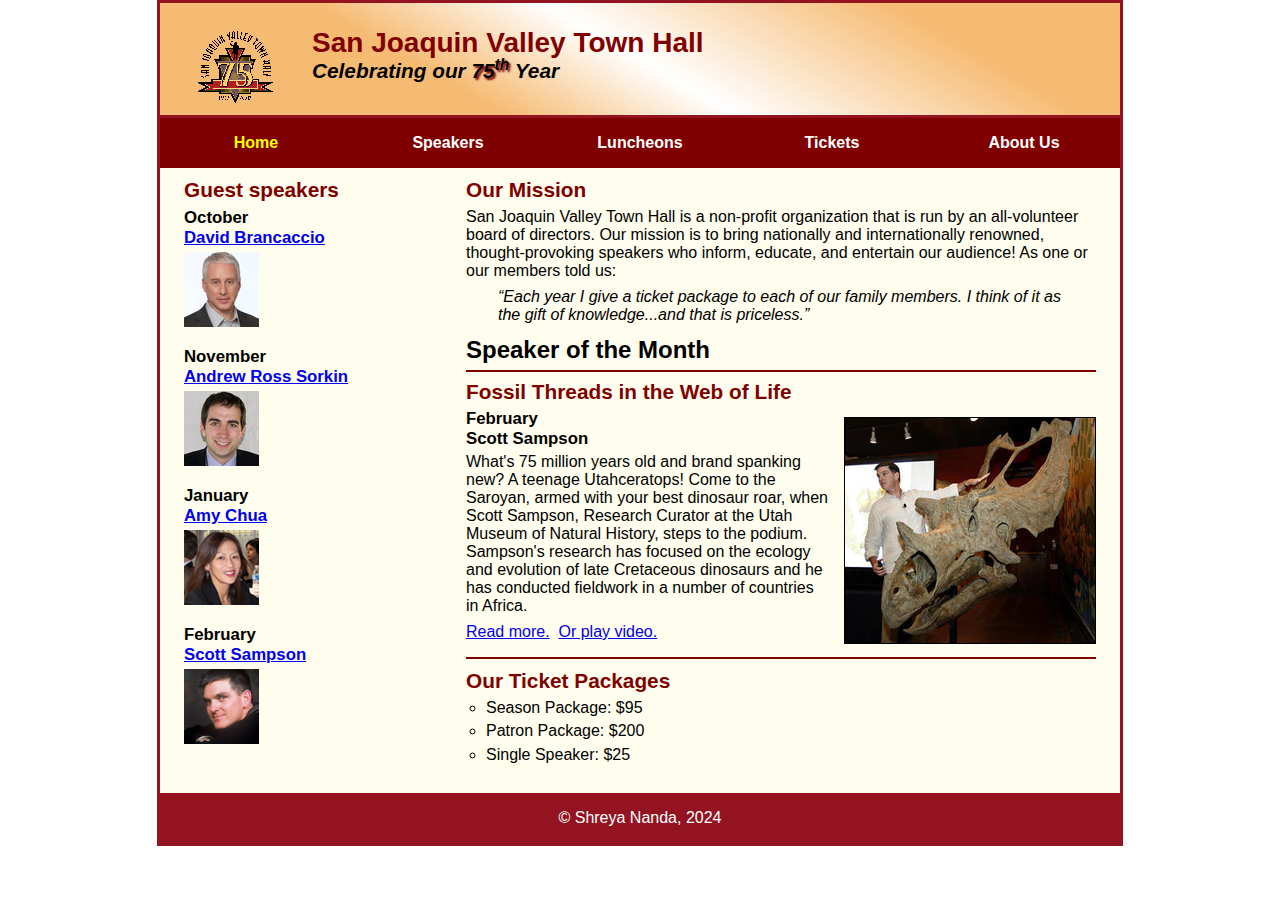
<file: index.html>
<!DOCTYPE html>
<html lang="en">

<head>
	<meta charset="utf-8">
	<meta name="viewport" content="width=device-width, initial-scale=1">
	<title>San Joaquin Valley Town Hall</title>
	<link rel="shortcut icon" href="images/favicon.ico">
	<link rel="stylesheet" href="styles/normalize.css">
	<link rel="stylesheet" href="styles/c8_main.css">
    <link rel="stylesheet" href="styles/slicknav.css">
    <script src="https://code.jquery.com/jquery-3.2.1.min.js"></script>
    <script src="js/jquery.slicknav.min.js"></script>
	<script type="text/javascript">
    	$(document).ready(function(){
			$('#nav_menu').slicknav({prependTo:"#mobile_menu"});
    	});
    </script>
</head>

<body>
	<header>
		<img src="images/town_hall_logo.gif" alt="Town Hall logo" height="80">
		<h2>San Joaquin Valley Town Hall</h2>
		<h3>Celebrating our <span class="shadow">75<sup>th</sup></span> Year</h3>
	</header>
    <nav id="mobile_menu"></nav>
	<nav id="nav_menu">
    	<ul>
        	<li><a href="index.html" class="current">Home</a></li>
        	<li><a href="speakers.html">Speakers</a></li>
        	<li><a href="luncheons.html">Luncheons</a></li>
        	<li><a href="tickets.html">Tickets</a></li>
        	<li><a href="aboutus.html"> About Us</a>
            	<ul>
                	<li><a href="#">Our History</a></li>
                	<li><a href="#">Board of Directors</a></li>
                	<li><a href="#">Past Speakers</a></li>
                	<li><a href="#">Contact Information</a></li>
            	</ul>
        	</li>
    	</ul>
	</nav>
	<main>
		<section>
			<h2>Our Mission</h2>
			<p>San Joaquin Valley Town Hall is a non-profit organization that is run by an 
			   all-volunteer board of directors. Our mission is to bring nationally and 
			   internationally renowned, thought-provoking speakers who inform, educate, 
			   and entertain our audience! As one or our members told us:</p>
			<blockquote>&ldquo;Each year I give a ticket package to each of our family members. 
			I think of it as the gift of knowledge...and that is priceless.&rdquo;</blockquote>
			
			<h1>Speaker of the Month</h1>
			<article>
				<h2>Fossil Threads in the Web of Life</h2>
				<img src="images/sampson_dinosaur.jpg" alt="Scott Sampson with dinosaur">
				<h3>February<br>
				Scott Sampson</h3>
				<p>What's 75 million years old and brand spanking new? A teenage Utahceratops! 
				Come to the Saroyan, armed with your best dinosaur roar, when Scott Sampson, Research 
				Curator at the Utah Museum of Natural History, steps to the podium. Sampson's research 
				has focused on the ecology and evolution of late Cretaceous dinosaurs and he has conducted 
				fieldwork in a number of countries in Africa.</p>
				<p>
					<a href="speakers/c7_sampson.html">Read more.</a>&nbsp;
					<a href="media/sampson.mp4" target="_blank">Or play video.</a>
				</p>
			</article>
			
			<h2>Our Ticket Packages</h2>
			<ul>
				<li>Season Package: $95</li>
				<li>Patron Package: $200</li>
				<li>Single Speaker: $25</li>
			</ul>
		</section>
		<aside>
			<h2>Guest speakers</h2>
			<div id="speakers">
			<h3>October<br><a href="speakers/brancaccio.html">David Brancaccio</a></h3>
			<img src="images/brancaccio75.jpg" alt="David Brancaccio photo">
			<h3>November<br><a href="speakers/sorkin.html">Andrew Ross Sorkin</a></h3>
			<img src="images/sorkin75.jpg" alt="Andrew Ross Sorkin photo">
			<h3>January<br><a href="speakers/chua.html">Amy Chua</a></h3>
			<img src="images/chua75.jpg" alt="Amy Chua photo">
			<h3>February<br><a href="speakers/c7_sampson.html">Scott Sampson</a></h3>
			<img src="images/sampson75.jpg" alt="Scott Sampson photo">
			</div>
		</aside>
	</main>
	<footer>
		<p>&copy; Shreya Nanda, 2024 </p>
	</footer>
</body>
</html>
</file>
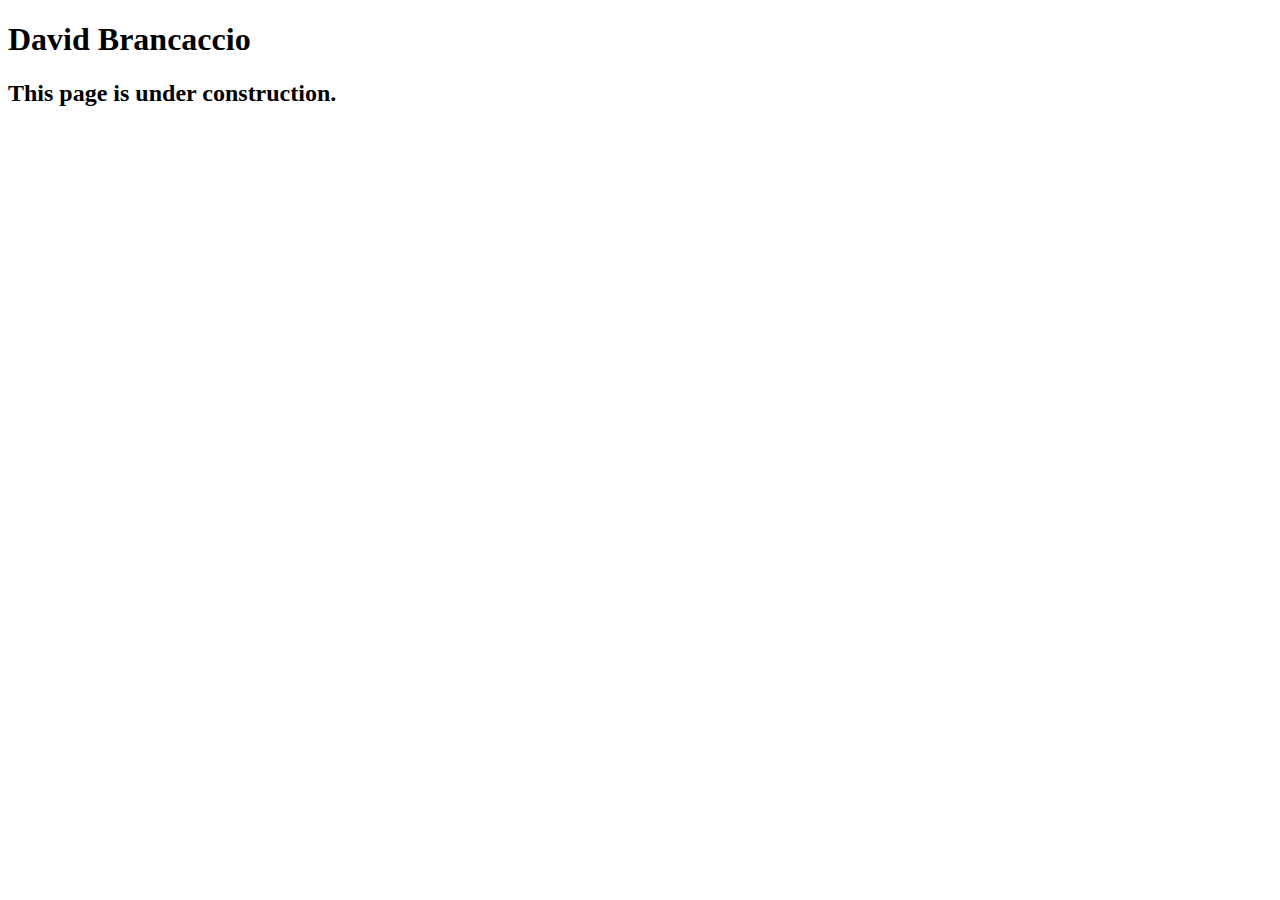
<file: speakers/brancaccio.html>
<!DOCTYPE html>
<html lang="en">

<head>
	<meta charset="utf-8">
	<title>San Joaquin Valley Town Hall</title>
	<link rel="shortcut icon" href="images/favicon.ico">
</head>

<body>
    <main>
	    <h1>David Brancaccio</h1>
	    <h2>This page is under construction.</h2>	        
    </main>
</body>

</html>
</file>
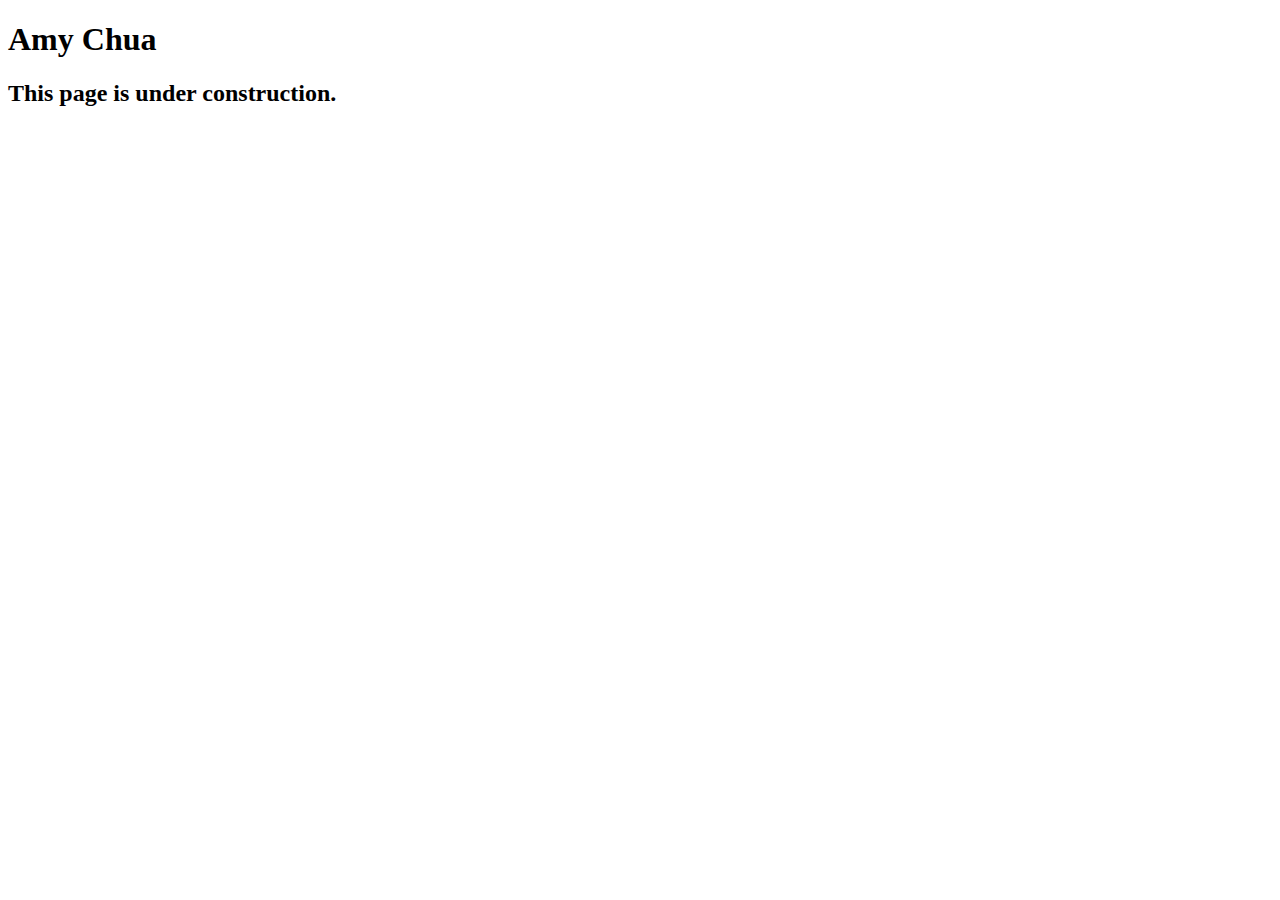
<file: speakers/chua.html>
<!DOCTYPE html>
<html lang="en">

<head>
	<meta charset="utf-8">
	<title>San Joaquin Valley Town Hall</title>
	<link rel="shortcut icon" href="images/favicon.ico">
</head>

<body>
	<main>
		<h1>Amy Chua</h1>
		<h2>This page is under construction.</h2>
	</main>
</body>

</html>
</file>
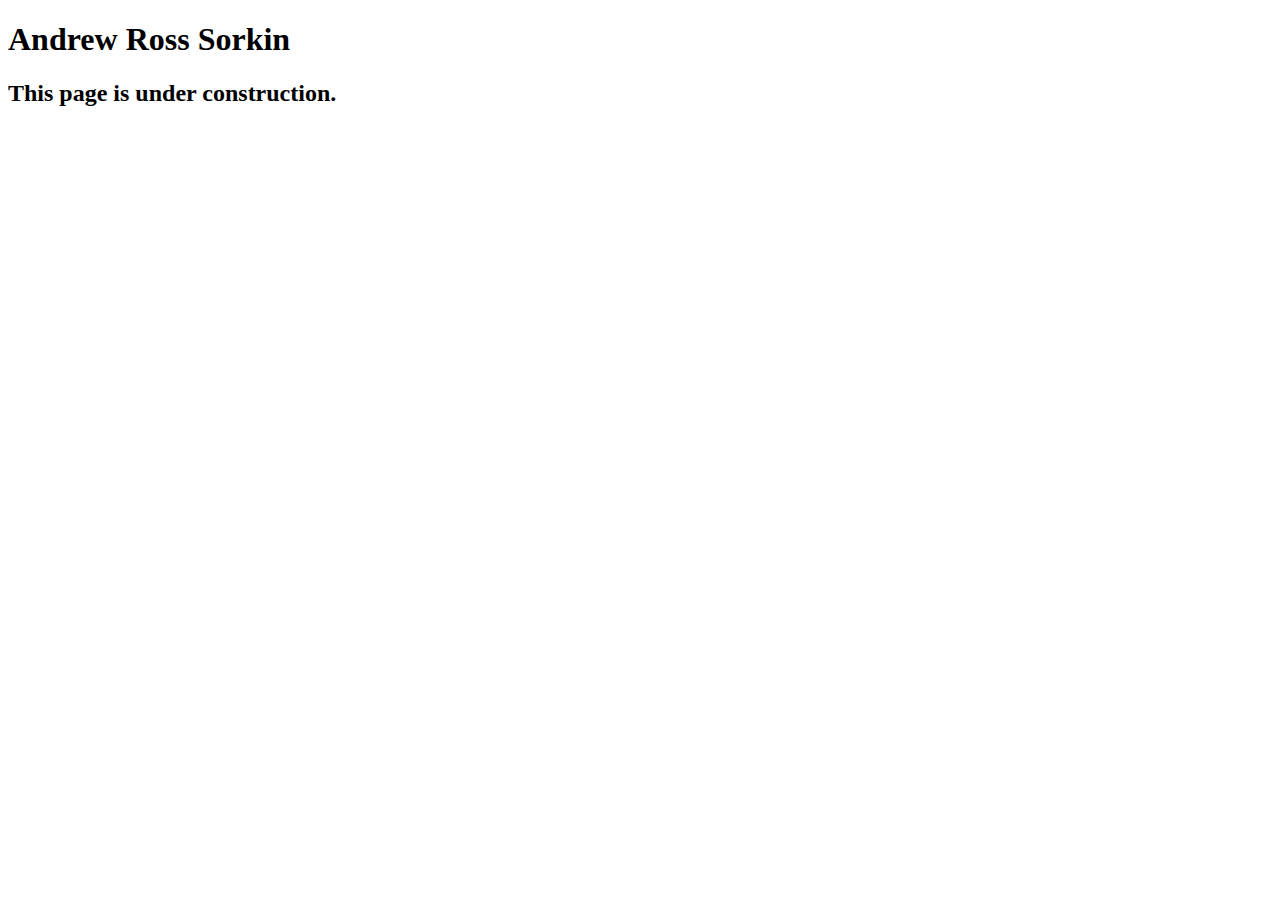
<file: speakers/sorkin.html>
<!DOCTYPE html>
<html lang="en">

<head>
	<meta charset="utf-8">
	<title>San Joaquin Valley Town Hall</title>
	<link rel="shortcut icon" href="images/favicon.ico">
</head>

<body>
	<main>
		<h1>Andrew Ross Sorkin</h1>
		<h2>This page is under construction.</h2>
	</main>
</body>

</html>
</file>
<file: styles/c8_main.css>
/* the styles for the elements */
* {
	margin: 0;
	padding: 0;
}
html {
	background-color: white;
}
body {
	font-family: Arial, Helvetica, sans-serif;
    font-size: 100%;
    width: 99%;                     /* changed from 800 pixels */
    max-width: 960px;
    margin: 0 auto;
    border: 3px solid #931420;
    background-color: #fffded;
}
a:focus, a:hover {
	font-style: italic;
}
/* the styles for the header */
header {
	padding: 1.5em 0 2em 0;
	border-bottom: 3px solid #931420;
		background-image: -moz-linear-gradient(
	    30deg, #f6bb73 0%, #f6bb73 30%, white 50%, #f6bb73 80%, #f6bb73 100%);
	background-image: -webkit-linear-gradient(
	    30deg, #f6bb73 0%, #f6bb73 30%, white 50%, #f6bb73 80%, #f6bb73 100%);
	background-image: -o-linear-gradient(
	    30deg, #f6bb73 0%, #f6bb73 30%, white 50%, #f6bb73 80%, #f6bb73 100%);
	background-image: linear-gradient(
	    30deg, #f6bb73 0%, #f6bb73 30%, white 50%, #f6bb73 80%, #f6bb73 100%);
}
header h2 {
	font-size: 175%;
	color: #800000;
}
header h3 {
	font-size: 130%;
	font-style: italic;
}
header img {
	float: left;
	padding: 0 3.75%;            /* 30 / 800 x 100 */
}
.shadow {
	text-shadow: 2px 2px 2px #800000;
}
/* the styles for the navigation menu */
#nav_menu ul {
	list-style-type: none;
	margin: 0;
	padding: 0;
	position: relative;
}
#nav_menu ul li {
	float: left;
    width: 20%;                 /* 160 / 800 x 100 */
}
#nav_menu ul li a {
    display: block;
    text-align: center;
    padding: 1em 0;
    text-decoration: none;
    background-color: #800000;
    color: white;
    font-weight: bold;
}
#nav_menu a.current {
	color: yellow;
}
#nav_menu ul ul {
	width: 100%;
    display: none;
    position: absolute;
    top: 100%;
}
#nav_menu ul ul li {
	float: none;
}
#nav_menu ul li:hover > ul {
	display: block;
}
#nav_menu > ul::after {
    content: "";
    clear: both;
    display: block;
}
/* the styles for the main content */
main {
	clear: left;
}

/* the styles for the section */
section {
	width: 65.625%;                  /* 525 / 800 X 100 */
	float: right;
	padding: 0 2.5% 20px 2.5%;       /* 20 / 800 x 100 */
}
section h1 {
	font-size: 150%;
	padding: .5em 0 .25em 0;
	margin: 0;
}
section h2 {
	color: #800000;
	font-size: 130%;
	padding: .5em 0 .25em 0;
}
section p {
	padding-bottom: .5em;
}
section blockquote {
	padding: 0 2em;
	font-style: italic;
}
section ul {
	padding: 0 0 .25em 1.25em;
	list-style-type: circle;
}
section li {
	padding-bottom: .35em;
}

/* the styles for the article */
article {
	padding: .5em 0;
	border-top: 2px solid #800000;
	border-bottom: 2px solid #800000;
}
article h2 {
	padding-top: 0;
}
article h3 {
	font-size: 105%;
	padding-bottom: .25em;
}
article img {
	float: right;
	max-width: 40%;
	min-width: 150px;
	margin: .5em 0 1em 1em;
	border: 1px solid black;
}

/* the styles for the aside */
aside {
	width: 26.875%;                     /* 215 / 800 x 100 */
	float: right;
	padding: 0 0 20px 2.5%;             /* 20 / 800 x 100 */
}
aside h2 {
	color: #800000;
	font-size: 130%;
	padding: .5em 0 .25em 0;
}

aside h3 {
	font-size: 105%;
	padding-bottom: .25em;
}
aside img {
	padding-bottom: 1em;
}

/* the styles for the footer */
footer {
	background-color: #931420;
	clear: both;

}
footer p {
	text-align: center;
	color: white;
	padding: 1em 0;
}
#mobile_menu {
	display: none;
}

/* tablet portrait to standard 960 */
@media only screen and (max-width: 959px) {
	section h1 { font-size: 135%; }
	section h2, aside h2 { font-size: 120%; }
}

/* mobile landscape to tablet portrait */
@media only screen and (max-width: 767px) {
	header img { float: none; }
	header { text-align: center; }
	section {
		float: none;
		width: 95%;                     /* 100 - (2 x 2.5) for padding */
	}
	aside {
		float: none;
		padding-right: 2.5%;           /* 20 / 800 x 100 */
		width: 95%;                    /* 100 - (2 x 2.5) for padding */
	}
	article img { max-width: 30%; }
	#speakers {
		-moz-column-count: 2;
		-webkit-column-count: 2;
		column-count: 2;
	}
	#nav_menu {
		display: none;
	}
	#mobile_menu {
		display: block;
	}
	.slicknav_menu {
		background-color: #800000 !important;
	}
}

/* mobile portrait to mobile landscape */
@media only screen and (max-width: 479px) {
	body { font-size: 90%; }
}
</file>
